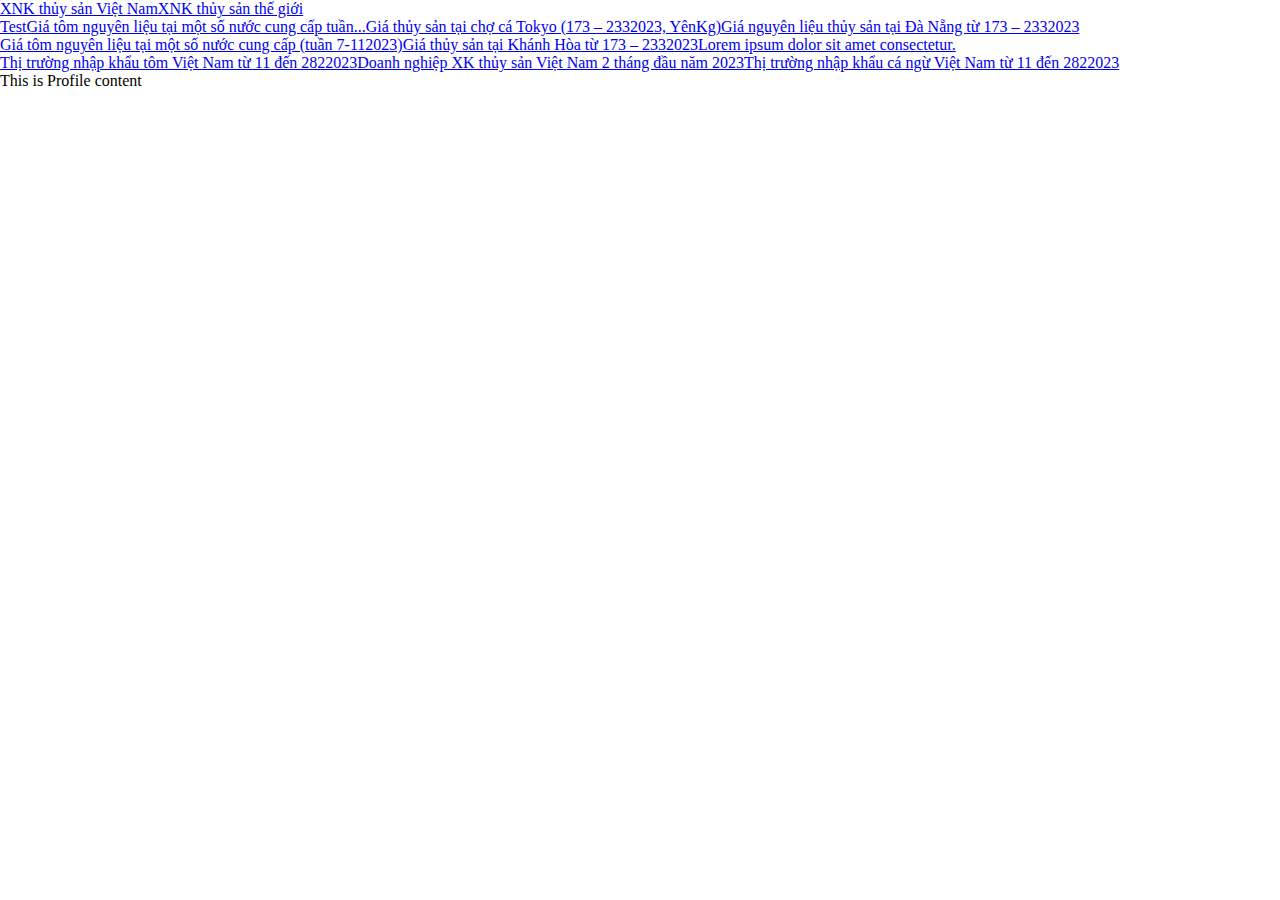
<file: BT2/index.html>
<!DOCTYPE html>
<html lang="en">
<head>
    <meta charset="UTF-8">
    <meta http-equiv="X-UA-Compatible" content="IE=edge">
    <meta name="viewport" content="width=device-width, initial-scale=1.0">
    <link rel="stylesheet" type="text/css" href="./mystyle.css" />
    <title>HTML/CSS training</title>
</head>
<body>
    <ul class="nav nav-tabs d-flex" id="myTab" role="tablist">
        <li role="presentation" class="active">
          <div class="link-box">
            <a
              href="#home"
              id="nav-home-tab"
              data-toggle="tab"
              data-target="#home"
              type="button"
              role="tab"
              aria-controls="home"
              aria-selected="true"
              ><span>XNK thủy sản Việt Nam</span></a
            >
          </div>
        </li>

        <li role="presentation">
          <div class="link-box">
            <a
              href="#profile"
              id="nav-profile-tab"
              data-toggle="tab"
              data-target="#profile"
              type="button"
              role="tab"
              aria-controls="profile"
              aria-selected="true"
              ><span>XNK thủy sản thế giới</span></a
            >
          </div>
        </li>
      </ul>
    <div class="tab-content">
        <div
          role="tabpanel"
          class="tab-pane fade show active"
          id="home"
          aria-labelledby="nav-home-tab"
          tabindex="0"
        >
          <ul class="statistic__item">
            <li class="link-box">
              <a href="/">
                Test
                
              </a>
            </li>

            <li class="link-box">
              <a href="/">
                Giá tôm nguyên liệu tại một số nước cung cấp tuần...
              </a>
            </li>

            <li class="link-box">
              <a href="/">
                Giá thủy sản tại chợ cá Tokyo (173 – 2332023, YênKg)
              </a>
            </li>

            <li class="link-box">
              <a href="/">
                Giá nguyên liệu thủy sản tại Đà Nẵng từ 173 – 2332023
              </a>
            </li>

            <li class="link-box">
              <a href="/">
                Giá tôm nguyên liệu tại một số nước cung cấp (tuần
                7-112023)
              </a>
            </li>

            <li class="link-box">
              <a href="/">
                Giá thủy sản tại Khánh Hòa từ 173 – 2332023
              </a>
            </li>

            <li class="link-box">
              <a href="/">
                Lorem ipsum dolor sit amet consectetur.
              </a>
            </li>

            <li class="link-box">
              <a href="/">
                Thị trường nhập khẩu tôm Việt Nam từ 11 đến 2822023
              </a>
            </li>

            <li class="link-box">
              <a href="/">
                Doanh nghiệp XK thủy sản Việt Nam 2 tháng đầu năm 2023
              </a>
            </li>

            <li class="link-box">
              <a href="/">
                Thị trường nhập khẩu cá ngừ Việt Nam từ 11 đến 2822023
              </a>
            </li>
          </ul>
        </div>

        <div
          role="tabpanel"
          class="tab-pane fade"
          id="profile"
          aria-labelledby="nav-profile-tab"
          tabindex="0"
        >
          This is Profile content
</div>
</div>
   
</body>

</html>
</file>
<file: BT2/mystyle.css>
*{
    padding: 0;
    margin: 0;
    box-sizing: border-box;
}

h1{
    color: #000;
}
li{
    list-style: none;
    
    
}
ul{
    display: flex;
    flex-wrap: wrap;
   
}


.even{

    background-color: blue;
    width: 100px;
    height: 50px;
    color: #fff;
    text-align: center;
}
.odd{
    background-color: red;
    width: 100px;
    height: 50px;
    color: #fff;
    text-align: center;
    
}
.odd2{
    width: 100px;
    height: 50px;
    background-color: red;
    color: #fff;
    text-align: center;
}
.even2{
    width: 100px;
    height: 50px;
    background-color: blue;
    color: #fff;
    text-align: center;
}
.yc2{
    margin-top: 100px;
    display: flex;
    flex-direction: row;
    flex-wrap: wrap;
}
span{
    width: 50px;
    height: 50px;
   
}


@media only screen and (max-width: 1200px) {
.odd2 {
    background-color: violet;
    width: 50px;
}
.even2 {
    background-color: rosybrown;
    width: 100px;
}
.odd{
    
        background-color: violet;
        width: 50px;
    
}
.even {
    background-color: rosybrown;
    width: 100px;
}
}
@media only screen and (max-width: 992px) {
    .odd2{
        background-color: yellow;
        width: 30px;
    }
    .even2{
        background-color: violet;
        width: 40px;
    }
    .odd{
        background-color: yellow;
        width: 30px;
    }
    .even{
        background-color: violet;
        width: 40px;
    }
}
@media only screen and (max-width: 768px) {
    .odd2{
        background-color: royalblue;
        width: 30px;
    }
    .even2{
        background-color: yellow;
        width: 40px;
    }
    .odd{
        background-color: royalblue;
        width: 30px;
    }
    .even{
        background-color: yellow;
        width: 40px;
    }
}
@media only screen and (max-width: 425px) {
    .odd2{
        background-color: yellow;
        width: 20px;
    }
    .even2{
        background-color: red;
        width: 50px;
    }
    .odd{
        background-color: yellow;
        width: 20px;
    }
    .even{
        background-color: red;
        width: 50px;
    }
}
@media only screen and (max-width: 320px) {
    .odd2{
        background-color: red;
        width: 20px;
    }
    .even2{
        background-color: green;
        width: 30px;
    }
    .odd{
        background-color: red;
        width: 20px;
    }
    .even{
        background-color: green;
        width: 30px;
    }
}
</file>
